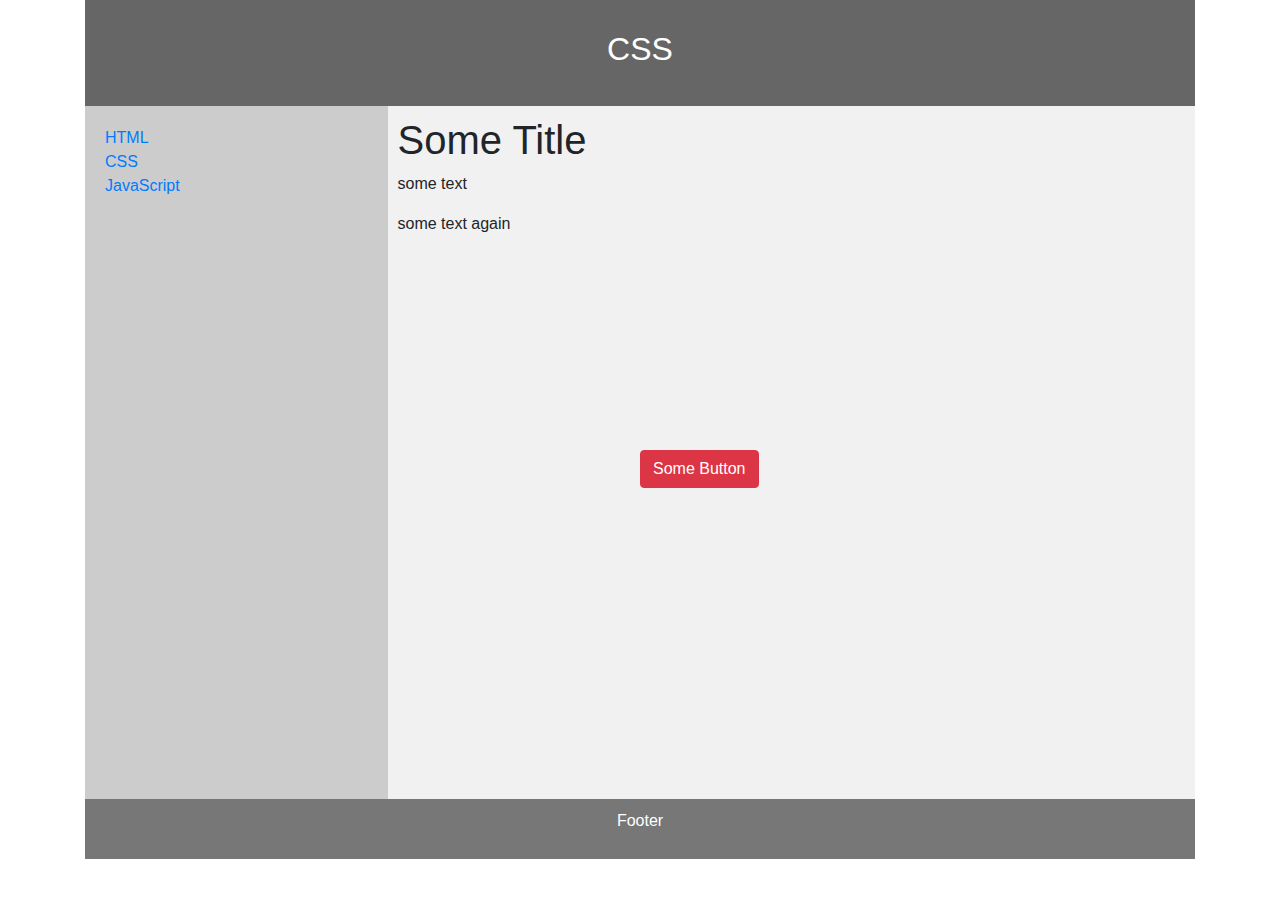
<file: cssPage.html>
<!DOCTYPE html>
<html>

<head>
  <title>CSS Page</title>
  <meta name="viewport" content="width=device-width, initial-scale=1.0">
  <link rel="stylesheet" type="text/css"
    href="https://stackpath.bootstrapcdn.com/bootstrap/4.5.0/css/bootstrap.min.css">
  <link rel="stylesheet" type="text/css" href="main.css">

</head>

<body>
  <div class="container">
    <div class="row">
      <div class="col">


        <header>
          <h2>CSS</h2>
        </header>
        <section>
          <nav>
            <ul>
              <li><a href="htmlPage.html">HTML</a></li>
              <li><a href="cssPage.html">CSS</a></li>
              <li><a href="jsPage.html">JavaScript</a></li>
            </ul>
          </nav>
          
          <article>
            <h1>Some Title</h1>
            <p>some text</p>
            <p>some text again</p>
          </article>
        </section>
        
        <footer>
          <p>Footer</p>
        </footer>

        <button type="button" class="theBtn btn btn-danger">
          Some Button</button>
      </div>
    </div>
  </div>

</body>

</html>
</file>
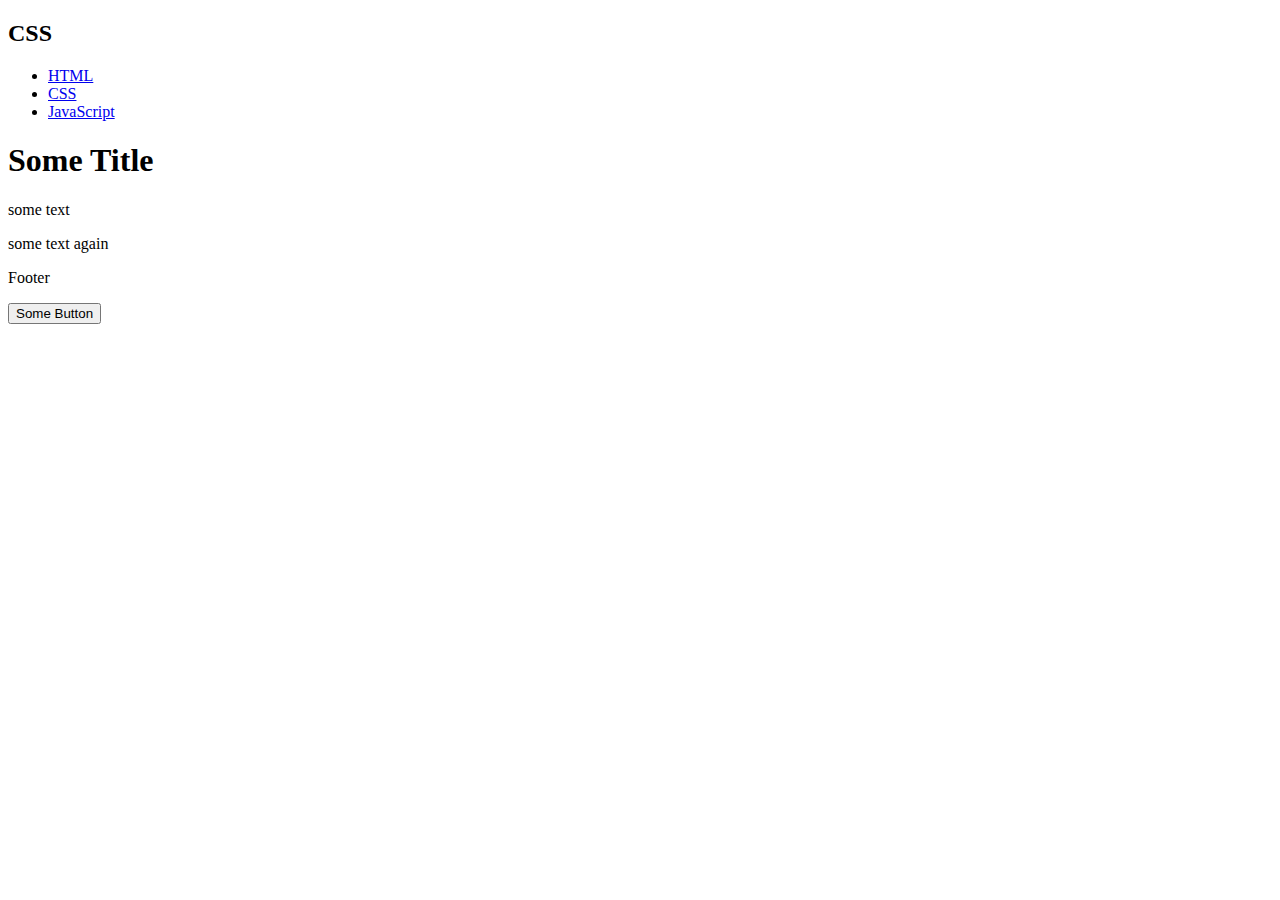
<file: htmlPage.html>
<!DOCTYPE html>
<html>

<head>
  <title>CSS Page</title>
  <meta name="viewport" content="width=device-width, initial-scale=1.0">
</head>

<body>
  <div class="container">
    <div class="row">
      <div class="col">


        <header>
          <h2>CSS</h2>
        </header>
        <section>
          <nav>
            <ul>
              <li><a href="htmlPage.html">HTML</a></li>
              <li><a href="cssPage.html">CSS</a></li>
              <li><a href="jsPage.html">JavaScript</a></li>
            </ul>
          </nav>

          <article>
            <h1>Some Title</h1>
            <p>some text</p>
            <p>some text again</p>
          </article>
        </section>

        <footer>
          <p>Footer</p>
        </footer>

        <button type="button" class="theBtn btn btn-danger">
          Some Button</button>
      </div>
    </div>
  </div>

</body>

</html>
</file>
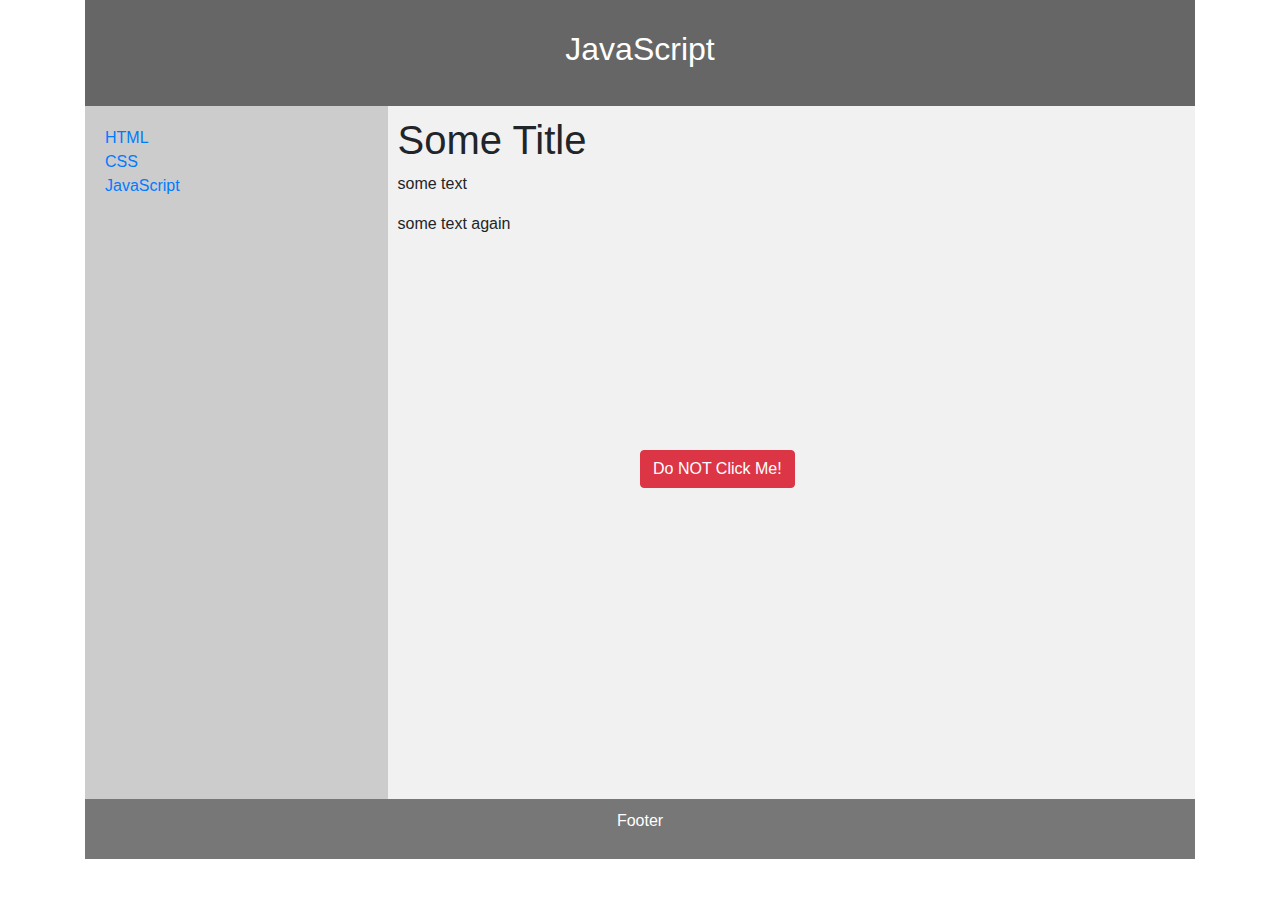
<file: jsPage.html>
<!DOCTYPE html>
<html>

<head>
  <title>Javascript Page</title>
  <meta name="viewport" content="width=device-width, initial-scale=1.0">
  <link rel="stylesheet" type="text/css"
    href="https://stackpath.bootstrapcdn.com/bootstrap/4.5.0/css/bootstrap.min.css">
  <link rel="stylesheet" type="text/css" href="main.css">
</head>

<body onload="onInit()">
  <div class="container">
    <div class="row">
      <div class="col">
        <header>
          <h2>JavaScript</h2>
        </header>
        <section>
          <nav>
            <ul>
              <li><a href="htmlPage.html">HTML</a></li>
              <li><a href="cssPage.html">CSS</a></li>
              <li><a href="jsPage.html">JavaScript</a></li>
            </ul>
          </nav>

          <article>
            <h1>Some Title</h1>
            <p>some text</p>
            <p>some text again</p>
          </article>
        </section>

        <footer>
          <p>Footer</p>
        </footer>

        <button type="button" class="theBtn btn btn-danger" id="theButton" onmouseover="runAway()"
          onclick="wasClicked()">
          Do NOT Click Me!</button>
      </div>
    </div>
  </div>
  <script src="main.js"></script>
</body>

</html>
</file>
<file: main.css>
html, body {
    margin: 0;
    padding: 0;
    min-height: 100%;
    height: 100%;
    font-family: Arial, Helvetica, sans-serif;
  }

  header {
    background-color: #666;
    padding: 30px;
    text-align: center;
    font-size: 35px;
    color: white;
  }
  
  /* Container for flexboxes */
  section {
    display: -webkit-flex;
    display: flex;
    height: 77%;
  }
  
  /* Style the navigation menu */
  nav {
    -webkit-flex: 1;
    -ms-flex: 1;
    flex: 1;
    background: #ccc;
    padding: 20px;
  }
  
  /* Style the list inside the menu */
  nav ul {
    list-style-type: none;
    padding: 0;
  }
  
  /* Style the content */
  article {
    -webkit-flex: 3;
    -ms-flex: 3;
    flex: 3;
    background-color: #f1f1f1;
    padding: 10px;
  }
  
  /* Style the footer */
  footer {
    background-color: #777;
    padding: 10px;
    text-align: center;
    color: white;
  }
  
  /* Responsive layout - makes the menu and the content (inside the section) sit on top of each other instead of next to each other */
@media (max-width: 600px) {
    section {
      -webkit-flex-direction: column;
      flex-direction: column;
    }
  }
  .main {
    margin: 20px;
  position: relative;
  width: 100%;
  height: 100%;
  flex-flow: column;
  flex-grow: 1;
  height: 100%;
  display: flex;
}
.container{
    min-height: 100%;
    height: 100%;
}
.container .row{
    min-height: 100%;
    height: 100%;
}

.theBtn {
  position: absolute;
  left: 50%;
  top: 50%;
  z-index: 10;

}
</file>
